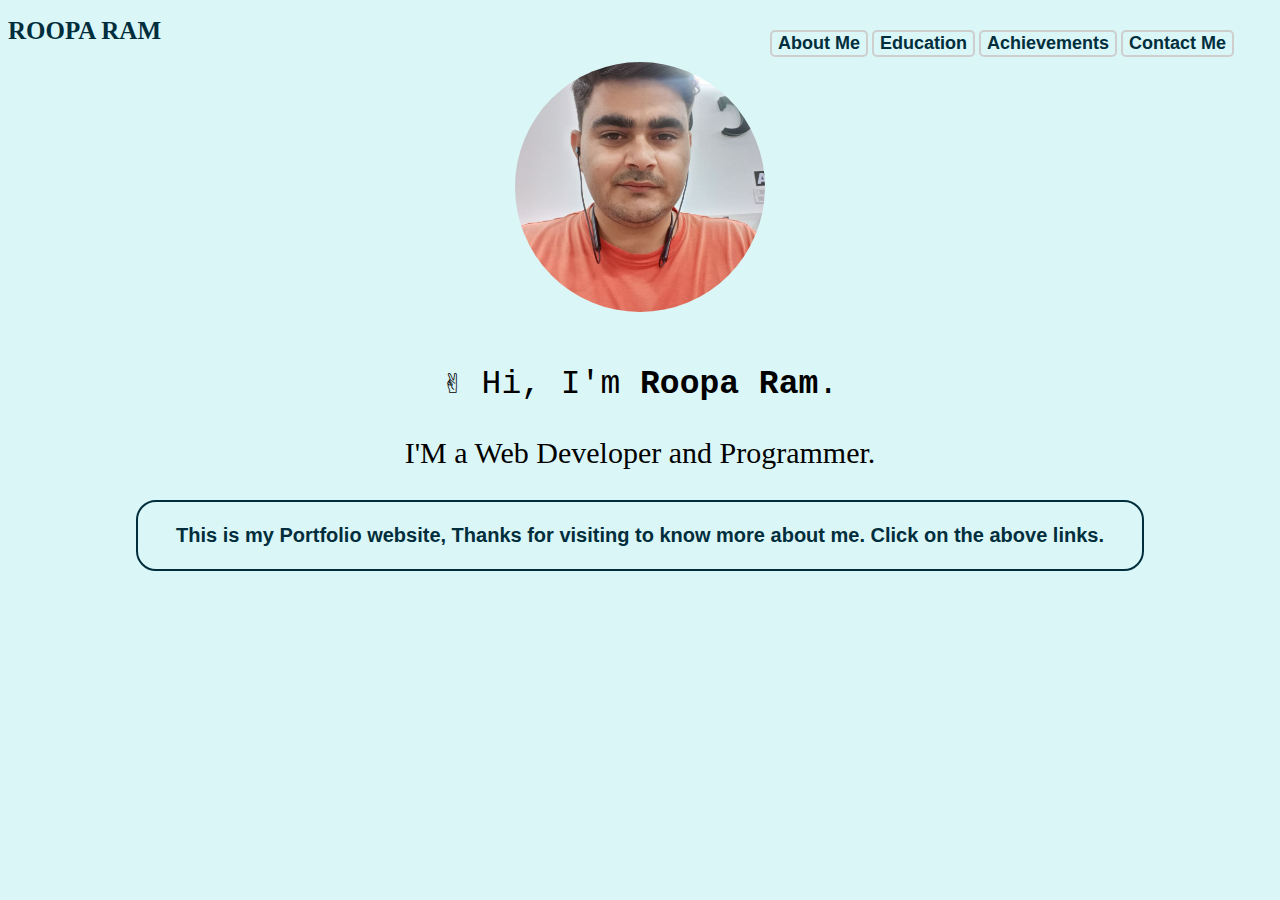
<file: index.html>
<!DOCTYPE html>
<html>
  <head>
    <link href="indexstyle.css" rel="stylesheet" \ />
    <title>Portfolio</title>
  </head>
  <body>
    <div class="heading">
      <h1 style="color: rgb(1, 46, 61); font-size: 25px; text-align: left; font-family: fantasy; " >
        ROOPA RAM
      </h1>
    </div> 
    <!-- main section all about persion -->
    <div class="divv">
     

      <button>
        <a href="about.html"><strong>About Me</strong></a>
      </button>

      <!--Education Section-->
      <button>
        <a href="education.html"><strong>Education</strong></a>
      </button>
      <!--achivements section-->
      <button>
        <a href="achievements.html"><strong>Achievements</strong></a>
      </button>
      <!--contact me section-->
      <button>
        <a href="contact.html"><strong>Contact Me</strong></a>
      </button>
    </div>
    <div id="image"><img src="img/photoforindex.jpg"></div>
    <div id="roopa">
      <p class="mid">&#9996; Hi, I'm <strong>Roopa Ram</strong>.</p>
      <p id="programmer">I'M a Web Developer and Programmer. </p>
    </div>
    <!--FOOTER-->
    <div id="footer">
      <p><strong>
        This is my Portfolio website, Thanks for visiting to know more about
        me. Click on the above links.</strong>
      </p>
    </div>
  </body>
</html>
</file>
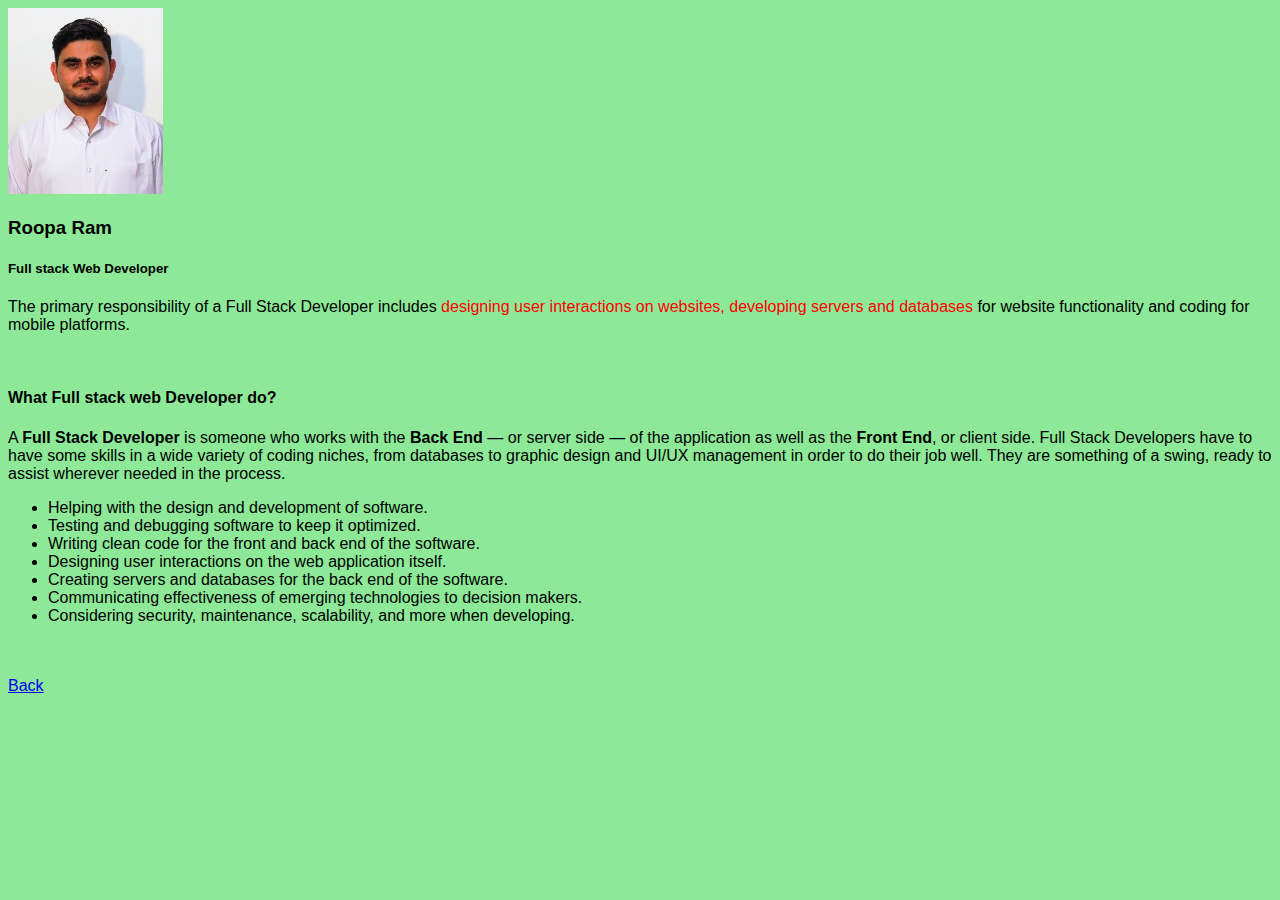
<file: about.html>
<!DOCTYPE html>
<html>
  <head>
    <link href="aboutstyle.css" rel="stylesheet"\>
    <title>About</title>
    <style>
      .p {
        text-align: center;
      }
      .img {
        display: block;
        margin-left: auto;
        margin-right: auto;
      }
    </style>
  </head>
  <body style="background-color: rgb(141, 233, 152)">
    <img src="img/000_9227.JPG" alt="Roopa Ram" />
    <h3>Roopa Ram</h3>
    <h5>Full stack Web Developer</h5>
    <p>
      The primary responsibility of a Full Stack Developer includes
      <span style="color: red"
        >designing user interactions on websites, developing servers and
        databases</span
      >
      for website functionality and coding for mobile platforms.
    </p>
    <br />
    <h4>What Full stack web Developer do?</h4>
    <p>
      A <strong>Full Stack Developer</strong> is someone who works with the
      <strong>Back End</strong> — or server side — of the application as well as
      the <strong>Front End</strong>, or client side. Full Stack Developers have
      to have some skills in a wide variety of coding niches, from databases to
      graphic design and UI/UX management in order to do their job well. They
      are something of a swing, ready to assist wherever needed in the process.
    </p>
    <ul>
      <li>Helping with the design and development of software.</li>
      <li>Testing and debugging software to keep it optimized.</li>
      <li>Writing clean code for the front and back end of the software.</li>
      <li>Designing user interactions on the web application itself.</li>
      <li>Creating servers and databases for the back end of the software.</li>
      <li>
        Communicating effectiveness of emerging technologies to decision makers.
      </li>
      <li>
        Considering security, maintenance, scalability, and more when
        developing.
      </li>
    </ul>
    <br /><br />
    <a href="index.html">Back</a>
  </body>
</html>
</file>
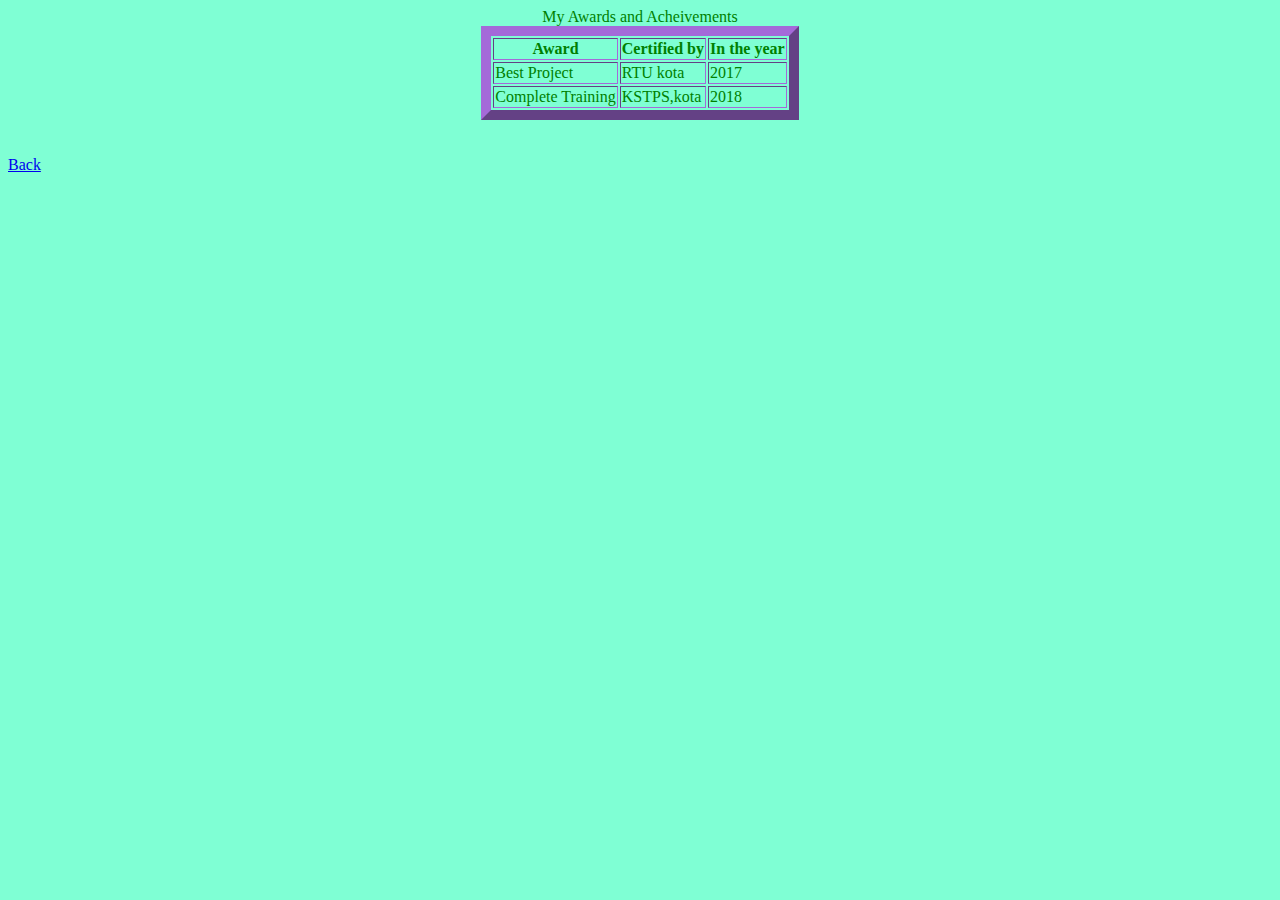
<file: achievements.html>
<!DOCTYPE html>
<html>
  <head>
    <title>Achievements</title>
  </head>
  <body style="background-color: aquamarine">
    <table
      border="10"
      style="
        color: green;
        border-color: rgb(164, 106, 217);
        margin-left: auto;
        margin-right: auto;
      "
    >
      <caption>
        My Awards and Acheivements
      </caption>
      <!--Table 1st row-->
      <tr>
        <th>Award</th>
        <th>Certified by</th>

        <th>In the year</th>
      </tr>
      <!--Table 2nd row-->
      <tr>
        <td>Best Project</td>
        <td>RTU kota</td>
        <td>2017</td>
      </tr>
      <!--table 3rd row-->
      <tr>
        <td>Complete Training</td>
        <td>KSTPS,kota</td>
        <td>2018</td>
      </tr>
    </table>
    <br /><br />
    <a href="index.html">Back</a>
  </body>
</html>
</file>
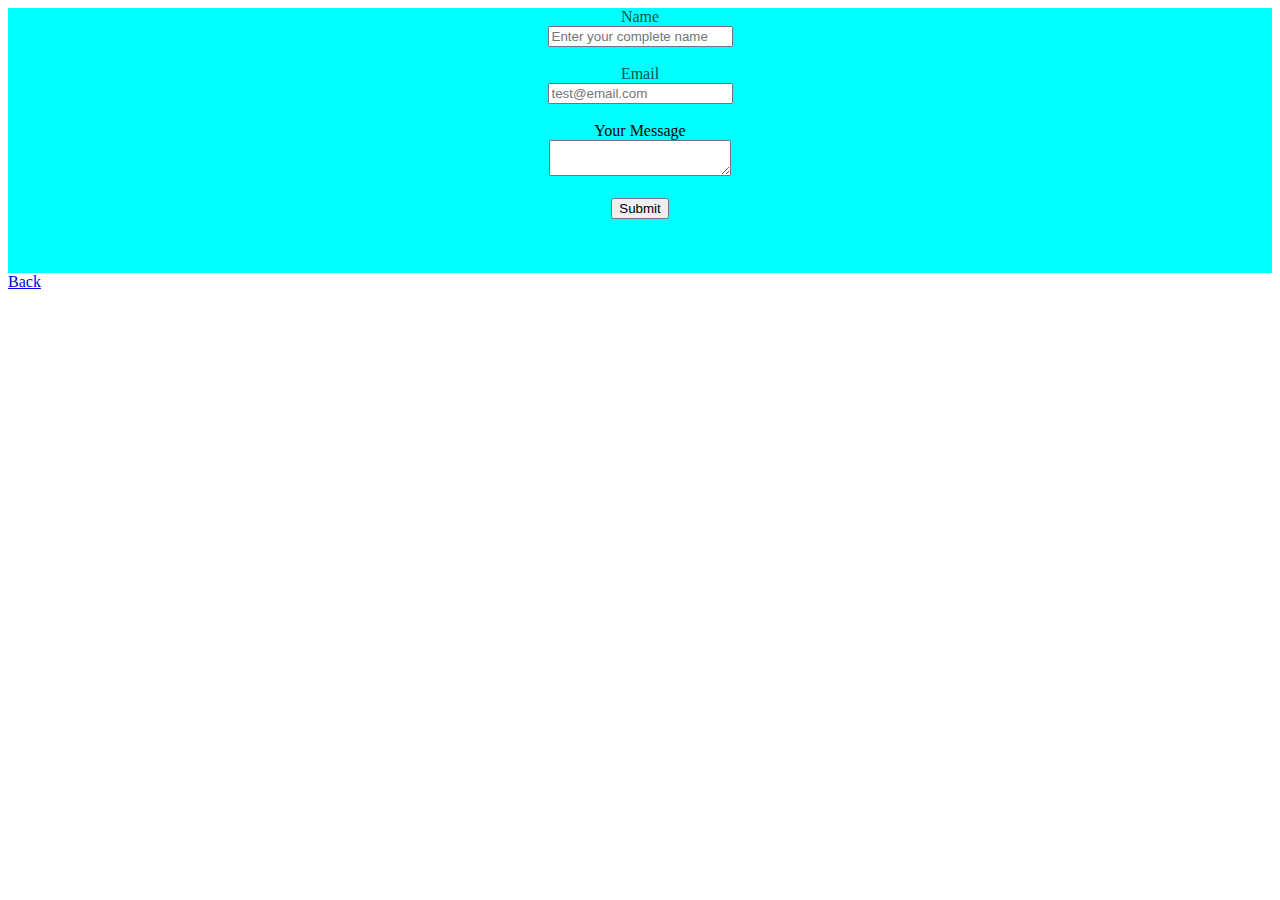
<file: contact.html>
<!DOCTYPE html>
<html>
  <head>
    <title>Contact form</title>
    <style>
      .form {
        text-align: center;
        background-color: aqua;
      }
    </style>
  </head>
  <body>
    <form class="form">
      <!--Name input-->
      <label style="color: rgb(6, 84, 63)">Name</label><br />
      <input type="text" placeholder="Enter your complete name" /><br /><br />
      <!--Email input-->
      <label style="color: rgb(6, 84, 63)">Email</label><br />
      <input type="email" placeholder="test@email.com" /><br /><br />
      <!--Text area input-->
      <label>Your Message</label><br />
      <textarea></textarea><br /><br />
      <button>Submit</button>
      <br /><br /><br /><br />
    </form>
    <a href="index.html">Back</a>
  </body>
</html>
</file>
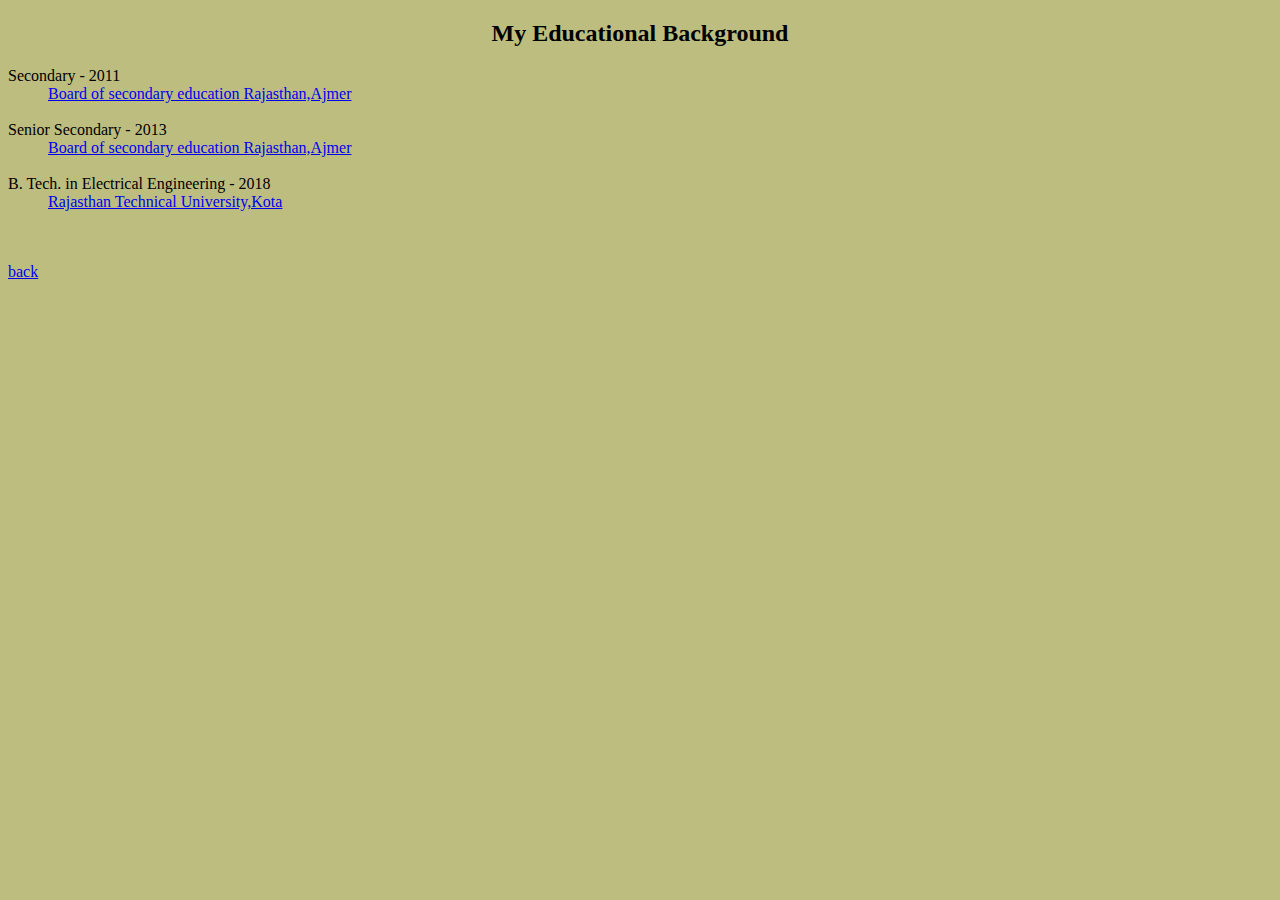
<file: education.html>
<!DOCTYPE html>
<html>
  <head>
    <title>Education</title>
    <!--style-->
    <style>
      .edu {
        background-color: rgb(189, 189, 128);
      }
    </style>
  </head>
  <body class="edu">
    <h2 style="text-align: center">My Educational Background</h2>
    <dl>
      <!--SEcondary-->
      <dt>Secondary - 2011</dt>
      <dd>
        <a href="https://rajeduboard.rajasthan.gov.in/" target="_blank"
          >Board of secondary education Rajasthan,Ajmer</a
        >
      </dd>
      <br />
      <!--Senior Secondary-->
      <dt>Senior Secondary - 2013</dt>
      <dd>
        <a href="https://rajeduboard.rajasthan.gov.in/" target="_blank"
          >Board of secondary education Rajasthan,Ajmer</a
        >
      </dd>
      <br />
      <!--college-->
      <dt>B. Tech. in Electrical Engineering - 2018</dt>
      <dd>
        <a href="https://www.rtu.ac.in/" target="_blank"
          >Rajasthan Technical University,Kota</a
        >
      </dd>
    </dl>
    <br /><br />
    <!--back button-->
    <a href="index.html">back</a>
  </body>
</html>
</file>
<file: indexstyle.css>
h1,
li,
a,
p {
  font-family: sans-serif;
}
/* css for body*/
body {
  background-color: rgba(152, 229, 229, 0.352);
  background-repeat: no-repeat;
  background-position: center;
  background-size: cover;
  background-attachment: fixed;
}
/*css for link button*/
button {
  border-bottom-left-radius: 5px;
  border-top-left-radius: 5px;
  border-bottom-right-radius: 5px;
  border-top-right-radius: 5px;
  font-size: 18px;
  border:  2px solid rgb(206, 206, 206); 
  background-color: transparent ;
}
/* css for links */
a:link,
a:visited {
  color: rgb(1, 46, 61);
  text-decoration: none;
  text-align: center;
  text-decoration: none;
  display: inline-block;
}
/* css for top right div tag */
.divv {
  position: absolute;
  right: 0px;
  width: 500px;
  top: 20px;
  padding: 10px;
}

#footer {
  border: 2px solid;
  border-top-left-radius: 20px;
  border-top-right-radius: 20px;
  border-bottom-left-radius: 20px;
  border-bottom-right-radius: 20px;
  text-align: center;
  width: 1000px;
  margin: auto;
  padding: 2px;
  font-size: 20px;
  color: rgb(1, 46, 61); 
}

a{
  
}
/*this is for hii ia roopa ram font*/
.mid{
  font-size: 33px;
  font-family: 'Courier New', Courier, monospace;
}

#roopa{
text-align: center;
margin-top: 50px;


}

#programmer{
  font-size: 30px;
  font-family: 'Times New Roman', Times, serif;
}

#image{
width: 250px;
height: 250px;
  /* border: 1px solid; */
  margin: auto;
  border-bottom-left-radius: 250px;
  border-top-left-radius: 250px;
  border-bottom-right-radius: 250px;
  border-top-right-radius: 250px;
  margin-top: 2px;
  overflow: hidden;


}

img{

  width:100%;
  height:100%;
  object-fit:cover;
  position: relative;
   
}
</file>
<file: aboutstyle.css>
h3,
h5,
p,
h4,
li,
a{
  font-family: sans-serif;
}
</file>
